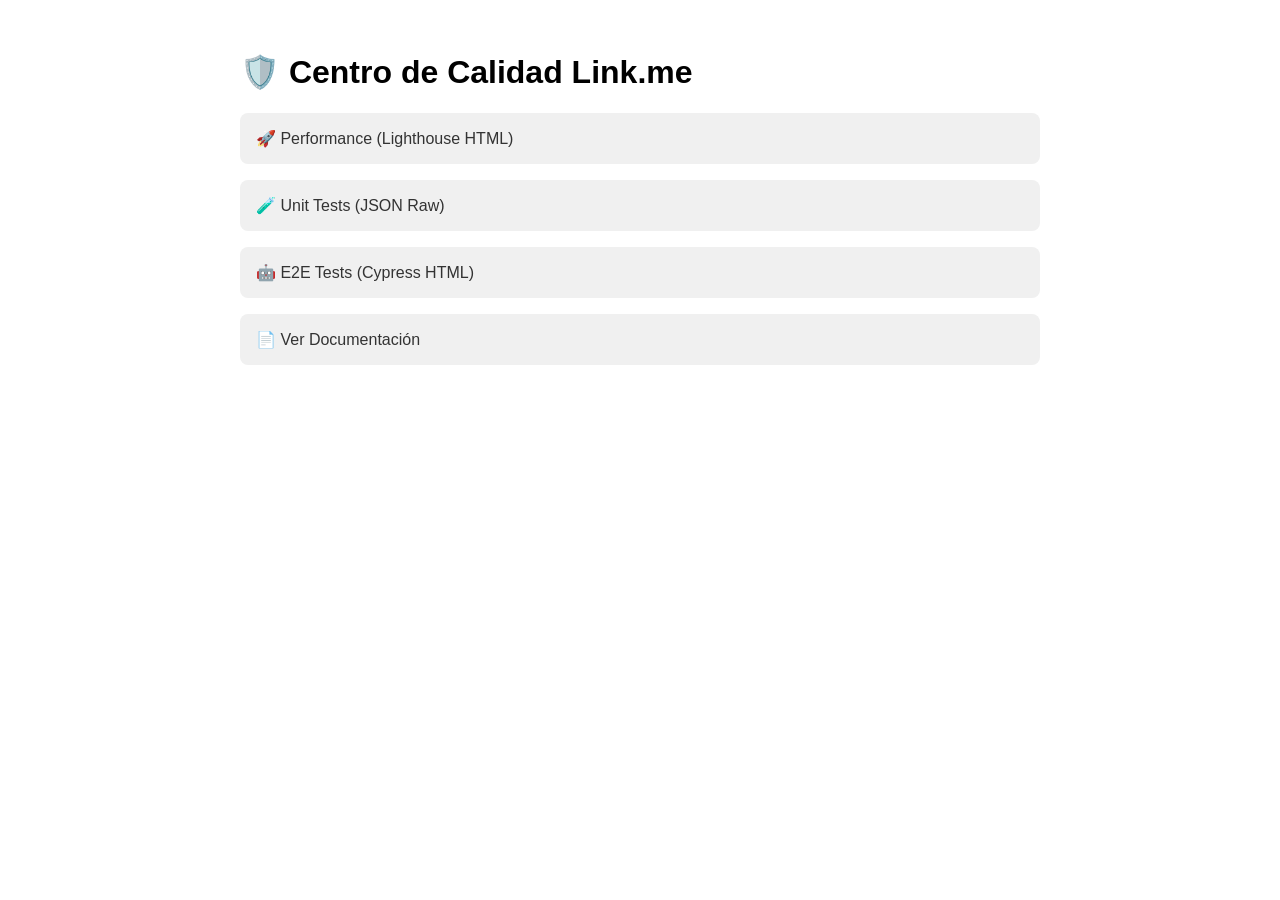
<file: reports/index.html>
<!DOCTYPE html><html><head><meta charset="utf-8"><title>Reportes QA</title><style>body{font-family:sans-serif;padding:2rem;max-width:800px;margin:0 auto}ul{list-style:none;padding:0}li{margin:1rem 0}a{display:block;padding:1rem;background:#f0f0f0;text-decoration:none;color:#333;border-radius:8px}a:hover{background:#e0e0e0}</style></head><body><h1>🛡️ Centro de Calidad Link.me</h1><ul><li><a href="performance/index.html">🚀 Performance (Lighthouse HTML)</a></li><li><a href="unit/vitest-results.json">🧪 Unit Tests (JSON Raw)</a></li><li><a href="e2e/index.html">🤖 E2E Tests (Cypress HTML)</a></li><li><a href="../README.md">📄 Ver Documentación</a></li></ul></body></html>
</file>
